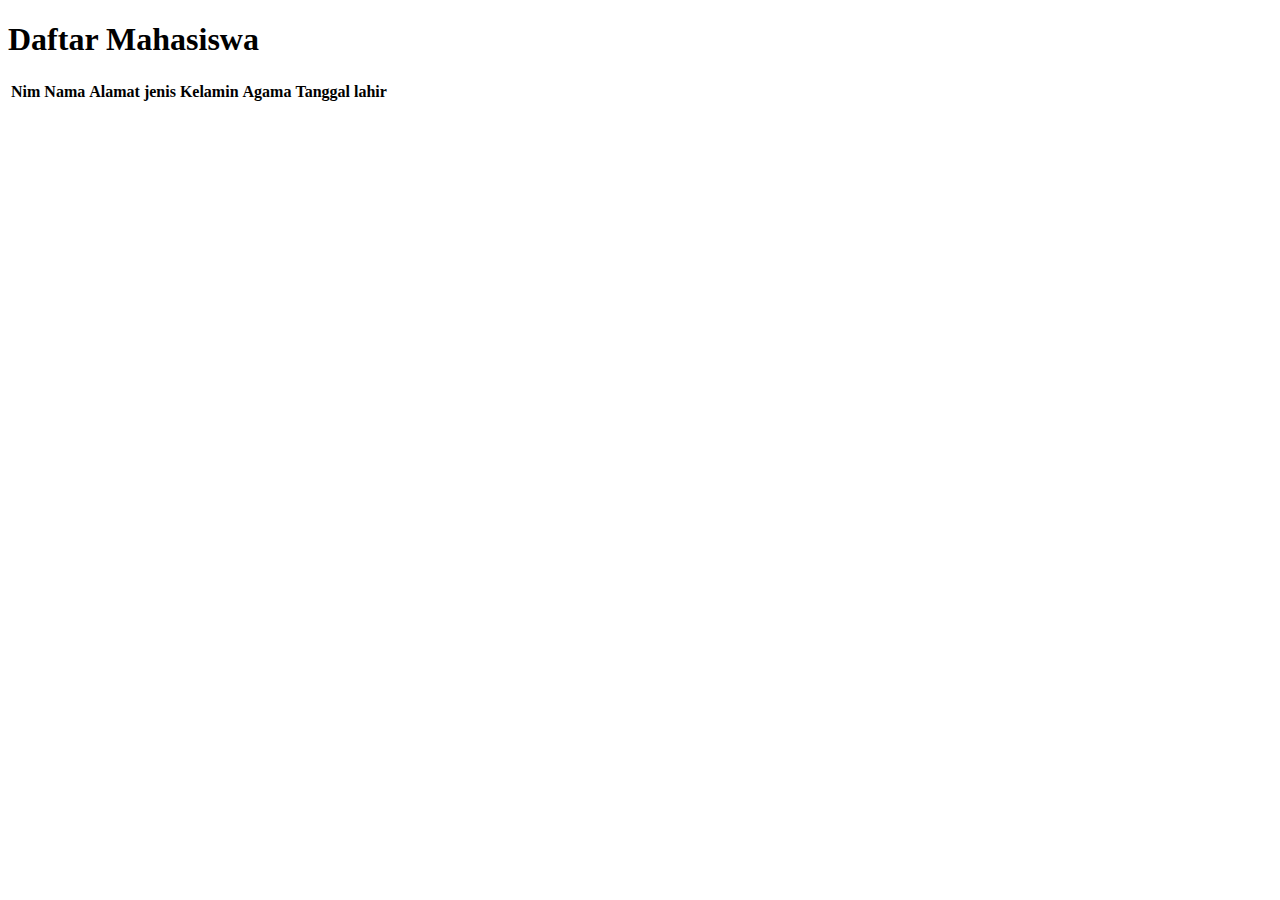
<file: exercise1/tugas/index.html>
<!DOCTYPE html>
<html lang="en">
  <head>
    <meta charset="UTF-8" />
    <meta name="viewport" content="width=device-width, initial-scale=1.0" />
    <title>Data mhs</title>
  </head>
  <body>
    <h1>Daftar Mahasiswa</h1>

    <table>
      <thead>
        <tr>
          <th>Nim</th>
          <th>Nama</th>
          <th>Alamat</th>
          <th>jenis Kelamin</th>
          <th>Agama</th>
          <th>Tanggal lahir</th>
        </tr>
      </thead>
    </table>
  </body>
</html>
</file>
